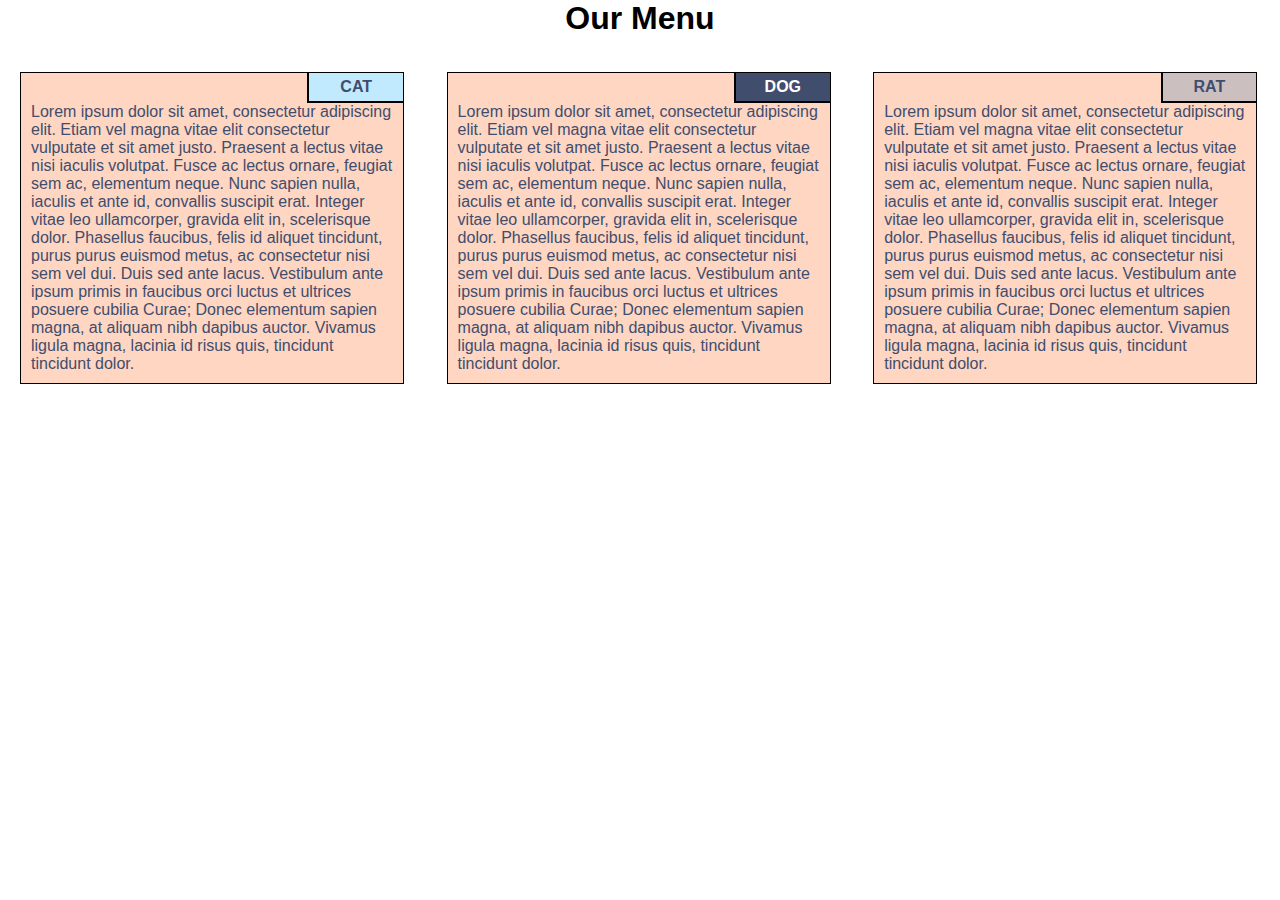
<file: index.html>
<!DOCTYPE html>
<html>
<head>
<meta charset="utf-8">
<meta name="viewport" content="width=device-width, initial-scale=1">
<link rel="stylesheet" href="styles.css">
<link href="https://fonts.googleapis.com/css?family=Oswald" rel="stylesheet">
<title>Assignment #1</title>
<style>



</style>
</head>
<body>
<h1>Our Menu</h1>

<div class="row">
  <div class="col-lg-4 col-md-6">


  		<div class="container">

  			<div id="box1">CAT</div>
	
		
	  	<div class=" content">
  	
  		Lorem ipsum dolor sit amet, consectetur adipiscing elit. Etiam vel magna vitae elit consectetur vulputate et sit amet justo. Praesent a lectus vitae nisi iaculis volutpat. Fusce ac lectus ornare, feugiat sem ac, elementum neque. Nunc sapien nulla, iaculis et ante id, convallis suscipit erat. Integer vitae leo ullamcorper, gravida elit in, scelerisque dolor. Phasellus faucibus, felis id aliquet tincidunt, purus purus euismod metus, ac consectetur nisi sem vel dui. Duis sed ante lacus. Vestibulum ante ipsum primis in faucibus orci luctus et ultrices posuere cubilia Curae; Donec elementum sapien magna, at aliquam nibh dapibus auctor. Vivamus ligula magna, lacinia id risus quis, tincidunt tincidunt dolor.</div>  		
  		</div>

  		</div>
  	</div>

  <div class="col-lg-4 col-md-6">

  			<div class="container">
  			
  				<div id="box2">DOG</div>
  			
  			<div class=" content">
  			Lorem ipsum dolor sit amet, consectetur adipiscing elit. Etiam vel magna vitae elit consectetur vulputate et sit amet justo. Praesent a lectus vitae nisi iaculis volutpat. Fusce ac lectus ornare, feugiat sem ac, elementum neque. Nunc sapien nulla, iaculis et ante id, convallis suscipit erat. Integer vitae leo ullamcorper, gravida elit in, scelerisque dolor. Phasellus faucibus, felis id aliquet tincidunt, purus purus euismod metus, ac consectetur nisi sem vel dui. Duis sed ante lacus. Vestibulum ante ipsum primis in faucibus orci luctus et ultrices posuere cubilia Curae; Donec elementum sapien magna, at aliquam nibh dapibus auctor. Vivamus ligula magna, lacinia id risus quis, tincidunt tincidunt dolor.</div> 	</div>

  			</div>

  <div class="col-lg-4 col-md-12">

  		<div class="container">

  		<div id="box3">RAT</div>

  		
  		<div class=" content">
		Lorem ipsum dolor sit amet, consectetur adipiscing elit. Etiam vel magna vitae elit consectetur vulputate et sit amet justo. Praesent a lectus vitae nisi iaculis volutpat. Fusce ac lectus ornare, feugiat sem ac, elementum neque. Nunc sapien nulla, iaculis et ante id, convallis suscipit erat. Integer vitae leo ullamcorper, gravida elit in, scelerisque dolor. Phasellus faucibus, felis id aliquet tincidunt, purus purus euismod metus, ac consectetur nisi sem vel dui. Duis sed ante lacus. Vestibulum ante ipsum primis in faucibus orci luctus et ultrices posuere cubilia Curae; Donec elementum sapien magna, at aliquam nibh dapibus auctor. Vivamus ligula magna, lacinia id risus quis, tincidunt tincidunt dolor.</div>
  	</div>


  </div>

  </div>

</div>

</body>
</html>
</file>
<file: styles.css>
/********** Base styles **********/
* {
  box-sizing: border-box;
  margin: 0px auto ;
}
h1 {
  text-align: center;
  margin-bottom: 15px;
  font-family: "Arial Black", Gadget, sans-serif;
}

.container{
  border: 1px solid black;
  background-color: #fed6c2;
  width: 90%;
  margin: 20px;
  font-family: "Comic Sans MS", cursive, sans-serif;
  color: #414d6d;
  overflow:hidden;
}


.content{
  padding: 10px;
  padding-top: 30px;
  
}

#box1{
  background-color: #c2eafe;
  text-align: center;
  font-family: "Comic Sans MS", cursive, sans-serif;
  font-weight: bold;
  padding: 5px;
  border-bottom: 2px solid black;
  border-left: 2px solid black;
  width: 25%;
  float: right;.
  

}
#box2{
  background-color: #414d6d;

  font-family: "Comic Sans MS", cursive, sans-serif;
  font-weight: bold;
  color: white;
  text-align: center;
  padding: 5px;
  border-bottom: 2px solid black;
  border-left: 2px solid black;
  width: 25%;
  float: right;.
  

}
#box3{
  background-color: #ccbfbf;
  font-family: "Comic Sans MS", cursive, sans-serif;
  font-weight: bold;
  text-align: center;
  padding: 5px;
  border-bottom: 2px solid black;
  border-left: 2px solid black;  
  width: 25%;
  float: right;.
  

}







/* Simple Responsive Framework. */
.row {
  width: 100%;
}

/********** Large devices only **********/
@media (min-width: 991px) {
  .col-lg-1, .col-lg-2, .col-lg-3, .col-lg-4, .col-lg-5, .col-lg-6, .col-lg-7, .col-lg-8, .col-lg-9, .col-lg-10, .col-lg-11, .col-lg-12 {
    float: left;
    
  }
  .col-lg-1 {
    width: 8.33%;
  }
  .col-lg-2 {
    width: 16.66%;
  }
  .col-lg-3 {
    width: 25%;
  }
  .col-lg-4 {
    width: 33.33%;
  }
  .col-lg-5 {
    width: 41.66%;
  }
  .col-lg-6 {
    width: 50%;
  }
  .col-lg-7 {
    width: 58.33%;
  }
  .col-lg-8 {
    width: 66.66%;
  }
  .col-lg-9 {
    width: 74.99%;
  }
  .col-lg-10 {
    width: 83.33%;
  }
  .col-lg-11 {
    width: 91.66%;
  }
  .col-lg-12 {
    width: 100%;
  }
}

/********** Medium devices only **********/
@media (min-width: 768px) and (max-width: 991px) {
  .col-md-1, .col-md-2, .col-md-3, .col-md-4, .col-md-5, .col-md-6, .col-md-7, .col-md-8, .col-md-9, .col-md-10, .col-md-11, .col-md-12 {
    float: left;
  
  }
  .col-md-1 {
    width: 8.33%;
  }
  .col-md-2 {
    width: 16.66%;
  }
  .col-md-3 {
    width: 25%;
  }
  .col-md-4 {
    width: 33.33%;
  }
  .col-md-5 {
    width: 41.66%;
  }
  .col-md-6 {
    width: 50%;
  }
  .col-md-7 {
    width: 58.33%;
  }
  .col-md-8 {
    width: 66.66%;
  }
  .col-md-9 {
    width: 74.99%;
  }
  .col-md-10 {
    width: 83.33%;
  }
  .col-md-11 {
    width: 91.66%;
  }
  .col-md-12 {
    width: 100%;
  }
}
</file>
